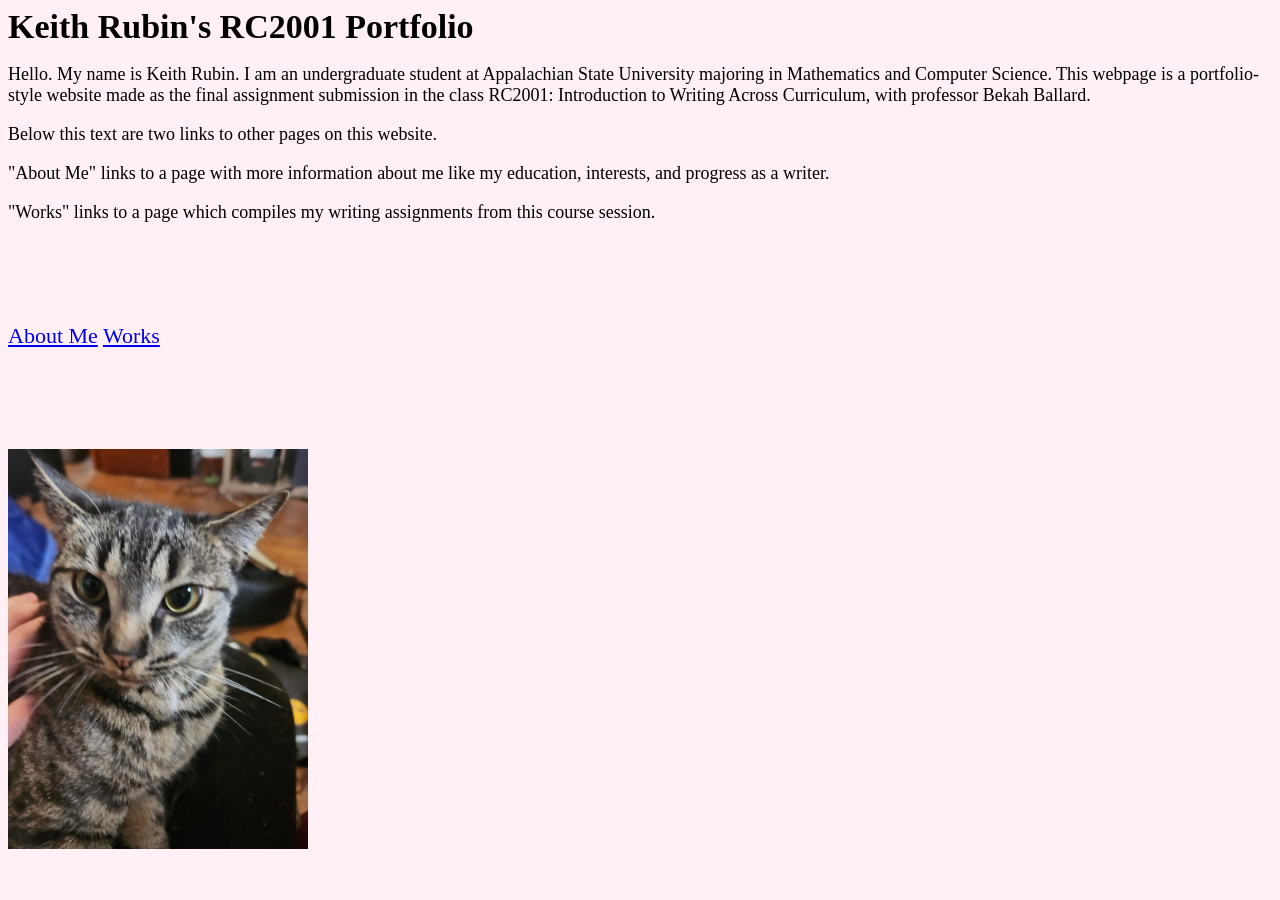
<file: index.html>
<!DOCTYPE html>
<html lang="en">
<head>
	<meta charset="UTF-8">
	<meta http-equiv="C-UA-Compatible" content="IE=edge">
	<meta name="viewport" content="width=device-width, initial-scale=1.0">
	<!-- CSS LINK -->
	<link rel="stylesheet" href="./style.css">
	<title>Home | RC2001 Portfolio</title>
</head>
<body>
	
	<h class="title">Keith Rubin's RC2001 Portfolio</h>
	<div class="paragraph">
		<p>Hello. My name is Keith Rubin. I am an undergraduate student at Appalachian State University majoring in Mathematics and Computer Science. This webpage is a portfolio-style website made as the final assignment submission in the class RC2001: Introduction to Writing Across Curriculum, with professor Bekah Ballard.</p>
		<p>Below this text are two links to other pages on this website.</p>
		<p>"About Me" links to a page with more information about me like my education, interests, and progress as a writer.</p>
		<p>"Works" links to a page which compiles my writing assignments from this course session.</p>
	</div>

	<div class="inner-page-links">
		<a href="./about-me.html">About Me</a>
		<a href="./works.html">Works</a>
	</div>

	<img src="./beluga.jpg" alt="just imagine a really cute cat" width=300 height=400>
</body>
</html>
</file>
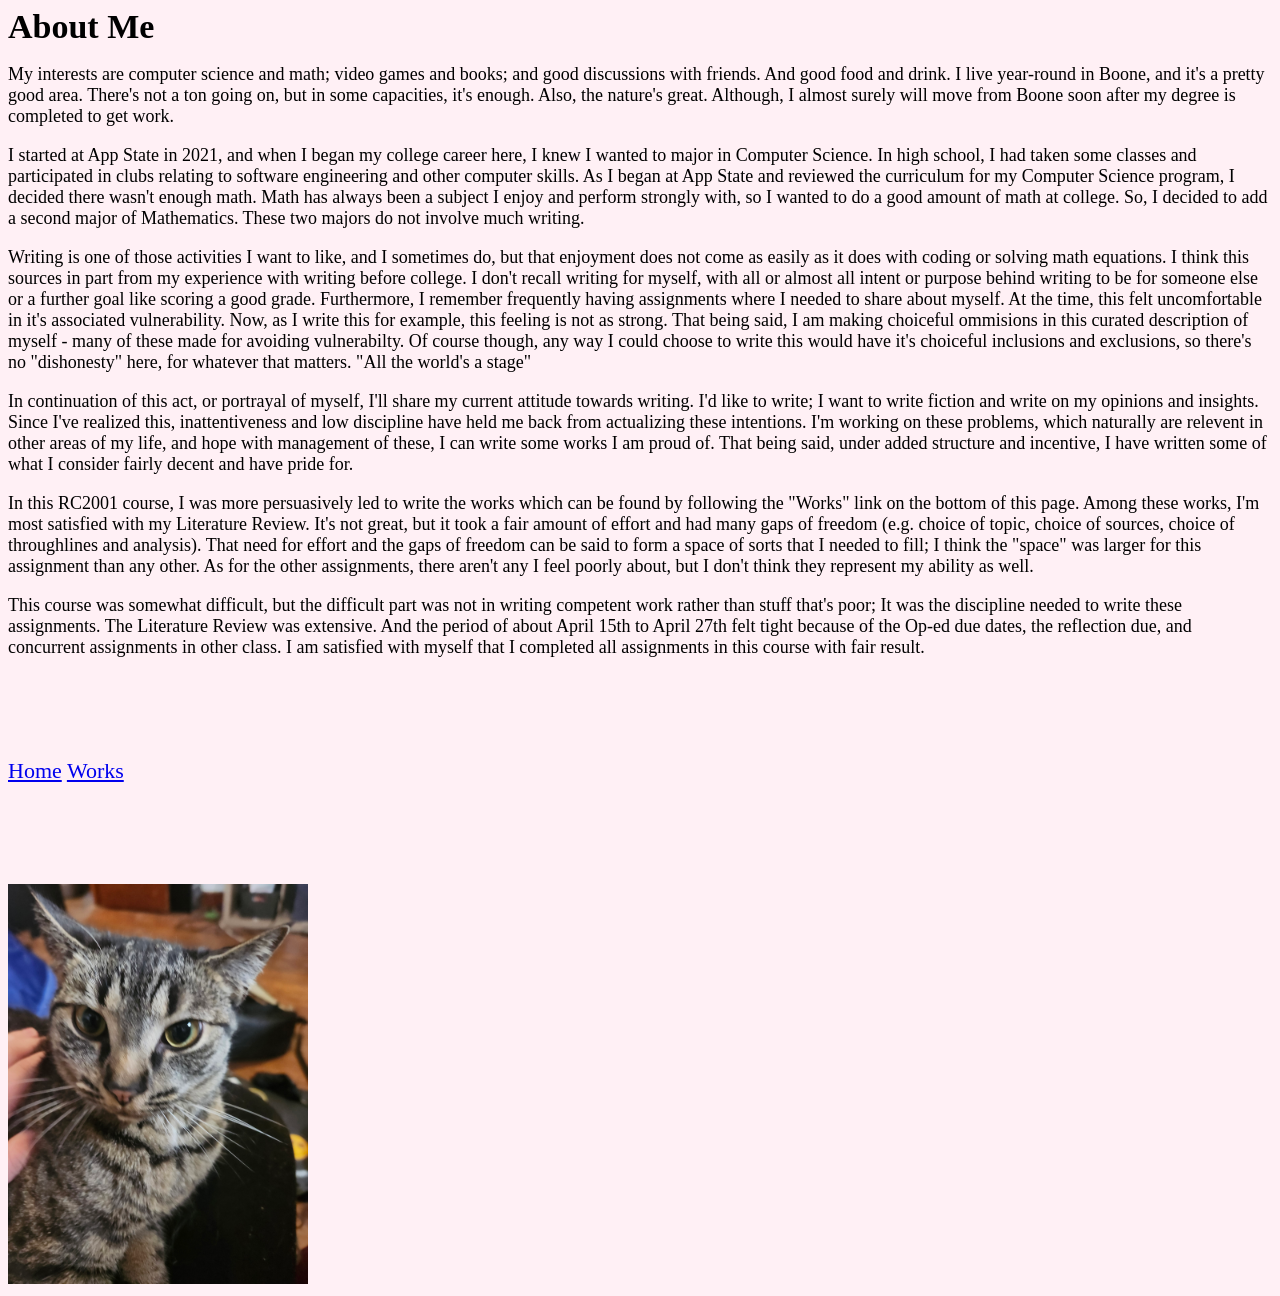
<file: about-me.html>
<!DOCTYPE html>
<html lang="en">
<head>
	<meta charset="UTF-8">
	<meta http-equiv="C-UA-Compatible" content="IE=edge">
	<meta name="viewport" content="width=device-width, initial-scale=1.0">
	<!-- CSS LINK -->
	<link rel="stylesheet" href="./style.css">
	<title>About Me | RC2001 Portfolio</title>
</head>
<body>
	<h class="title">About Me</h>

	<div class="paragraph">
		<p>My interests are computer science and math; video games and books; and good discussions with friends. And good food and drink. I live year-round in Boone, and it's a pretty good area. There's not a ton going on, but in some capacities, it's enough. Also, the nature's great. Although, I almost surely will move from Boone soon after my degree is completed to get work.</p>
		<p>I started at App State in 2021, and when I began my college career here, I knew I wanted to major in Computer Science. In high school, I had taken some classes and participated in clubs relating to software engineering and other computer skills. As I began at App State and reviewed the curriculum for my Computer Science program, I decided there wasn't enough math. Math has always been a subject I enjoy and perform strongly with, so I wanted to do a good amount of math at college. So, I decided to add a second major of Mathematics. These two majors do not involve much writing.</p>
		<p>Writing is one of those activities I want to like, and I sometimes do, but that enjoyment does not come as easily as it does with coding or solving math equations. I think this sources in part from my experience with writing before college. I don't recall writing for myself, with all or almost all intent or purpose behind writing to be for someone else or a further goal like scoring a good grade. Furthermore, I remember frequently having assignments where I needed to share about myself. At the time, this felt uncomfortable in it's associated vulnerability. Now, as I write this for example, this feeling is not as strong. That being said, I am making choiceful ommisions in this curated description of myself - many of these made for avoiding vulnerabilty. Of course though, any way I could choose to write this would have it's choiceful inclusions and exclusions, so there's no "dishonesty" here, for whatever that matters. "All the world's a stage"</p>
		<p>In continuation of this act, or portrayal of myself, I'll share my current attitude towards writing. I'd like to write; I want to write fiction and write on my opinions and insights. Since I've realized this, inattentiveness and low discipline have held me back from actualizing these intentions. I'm working on these problems, which naturally are relevent in other areas of my life, and hope with management of these, I can write some works I am proud of. That being said, under added structure and incentive, I have written some of what I consider fairly decent and have pride for.</p>
		<p>In this RC2001 course, I was more persuasively led to write the works which can be found by following the "Works" link on the bottom of this page. Among these works, I'm most satisfied with my Literature Review. It's not great, but it took a fair amount of effort and had many gaps of freedom (e.g. choice of topic, choice of sources, choice of throughlines and analysis). That need for effort and the gaps of freedom can be said to form a space of sorts that I needed to fill; I think the "space" was larger for this assignment than any other. As for the other assignments, there aren't any I feel poorly about, but I don't think they represent my ability as well.</p>
		<p>This course was somewhat difficult, but the difficult part was not in writing competent work rather than stuff that's poor; It was the discipline needed to write these assignments. The Literature Review was extensive. And the period of about April 15th to April 27th felt tight because of the Op-ed due dates, the reflection due, and concurrent assignments in other class. I am satisfied with myself that I completed all assignments in this course with fair result.</p>
	</div>

	<div class="inner-page-links">
		<a href="./index.html">Home</a>
		<a href="./works.html">Works</a>
	</div>

	<img src="./beluga.jpg" alt="just imagine a really cute cat" width=300 height=400>
</body>
</html>
</file>
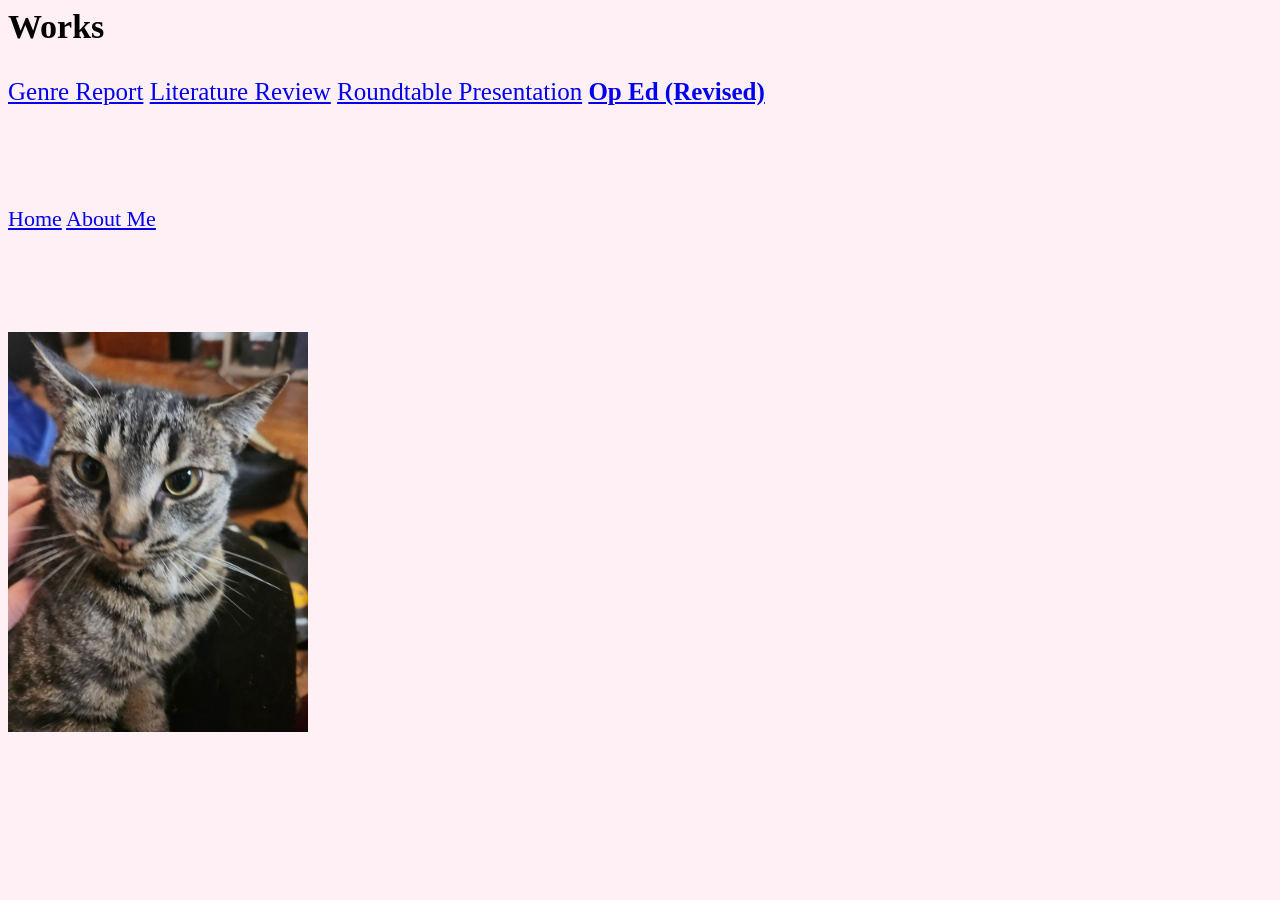
<file: works.html>
<html lang="en">
<head>
	<meta charset="UTF-8">
	<meta http-equiv="C-UA-Compatible" content="IE=edge">
	<meta name="viewport" content="width=device-width, initial-scale=1.0">
	<!-- CSS LINK -->
	<link rel="stylesheet" href="./style.css">
	<title>Works | RC2001 Portfolio</title>
</head>
<body>
	<h class="title">Works</h>
	
	<div class="works-links">
		<a href="./Genre_Report.pdf">Genre Report</a>
		<a href="./Literature_Review.pdf">Literature Review</a>
		<a href="./Roundtable_Presentation.pdf">Roundtable Presentation</a>
		<a class="revised" href="./OpEd.pdf">Op Ed (Revised)</a>
	</div>


	<div class="inner-page-links">
		<a href="./index.html">Home</a>
		<a href="./about-me.html">About Me</a>
	</div>

	<img src="./beluga.jpg" alt="just imagine a really cute cat" width=300 height=400>
</body>
</html>
</file>
<file: style.css>
html{
	scroll-behavior: smooth;
}

body{
	background-color: LavenderBlush;
}

h{
	font-size:34px;
	align-items: center;
	font-weight: bold;
}

.inner-page-links{
	margin-top: 100px;
	margin-bottom: 100px;
	font-size: 22px;
}

.works-links{
	margin-top: 2rem;
	margin-bottom: 2rem;
	font-size: 25px;
}

.paragraph{
	font-size: 18px;
}

.revised{
	font-weight:bold;
}
</file>
